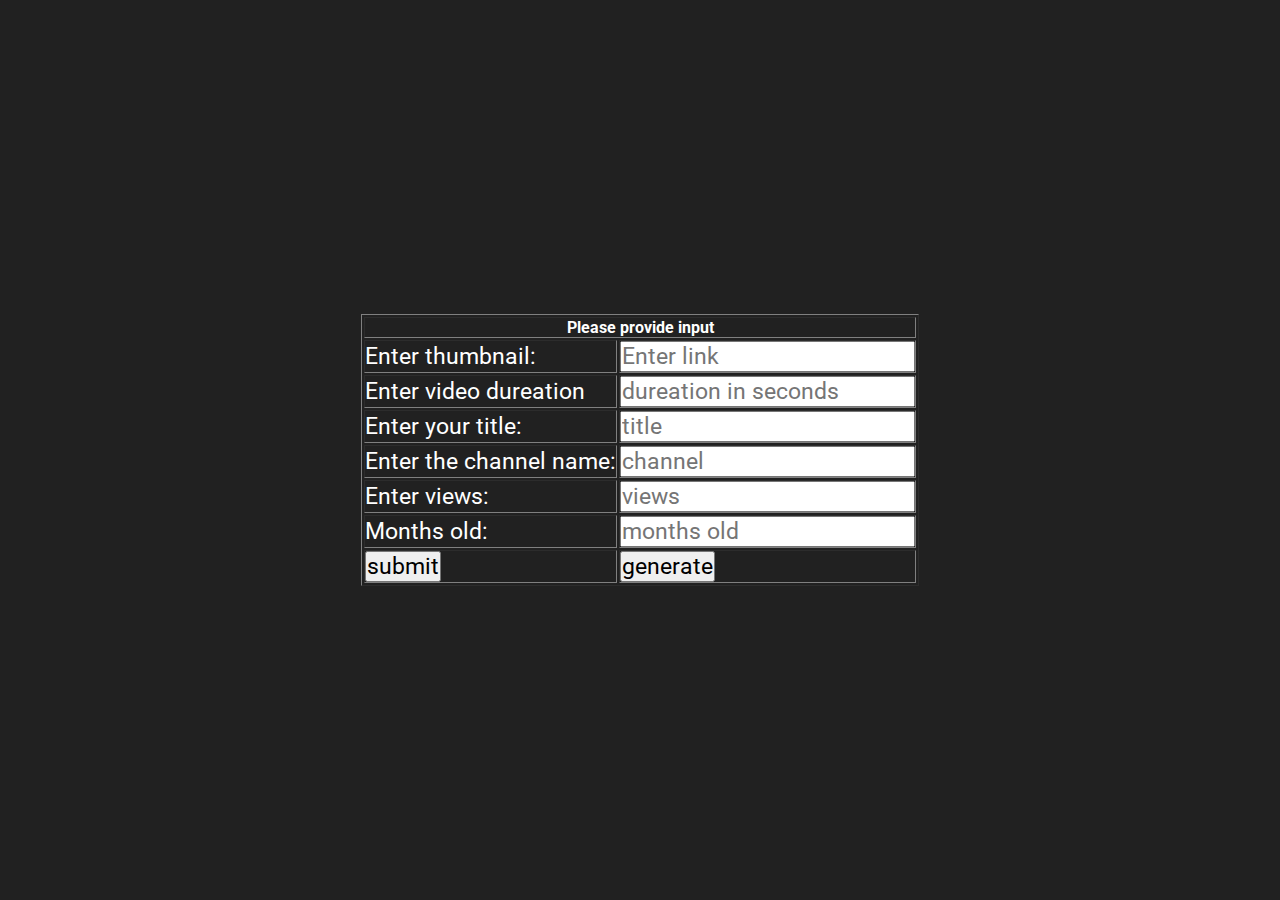
<file: index.html>
<!DOCTYPE html>
<html lang="en">
  <head>
    <meta charset="UTF-8" />
    <meta name="viewport" content="width=device-width, initial-scale=1.0" />
    <title>Youtube</title>
    <link rel="stylesheet" href="style.css" />
  </head>
  <body>
    <table border="1">
      <form action="" method="post">
        <thead>
          <th colspan="3">Please provide input</th>
        </thead>
        <tbody>
          <tr>
            <td><label for="">Enter thumbnail:</label></td>
            <td colspan="3">
              <input
                type="text"
                name=""
                id="input_thumbnail"
                placeholder="Enter link"
              />
            </td>
          </tr>
          <tr>
            <td><label for="">Enter video dureation</label></td>
            <td>
              <input
                type="text"
                name="input_duer"
                id="input_dur"
                placeholder="dureation in seconds"
              />
            </td>
            <!-- <td><input type="number" name="input_sec" id="input_sec" placeholder="seconds"></td> -->
          </tr>
          <tr>
            <td><label for="input_title">Enter your title:</label></td>
            <td colspan="3">
              <input
                type="text"
                name="input_title"
                id="input_title"
                placeholder="title"
              />
            </td>
          </tr>
          <tr>
            <td><label for="input_channel">Enter the channel name:</label></td>
            <td colspan="3">
              <input
                type="text"
                name="input_channel"
                id="input_channel"
                placeholder="channel"
              />
            </td>
          </tr>
          <tr>
            <td><label for="input_views">Enter views:</label></td>
            <td colspan="3">
              <input
                type="number"
                name="input_views"
                id="input_views"
                placeholder="views"
              />
            </td>
          </tr>
          <tr>
            <td><label for="input_months">Months old:</label></td>
            <td>
              <input
                type="number"
                name="input_months"
                id="input_months"
                placeholder="months old"
              />
            </td>
          </tr>
          <tr>
            <td class="sub">
              <input type="button" value="submit" onclick="getInfo()" />
            </td>
            <td>
              <!-- <a href="thumbnail.html"> -->
              <input type="button" value="generate" onclick="handleGenerate()"/>
              <!-- </a> -->
            </td>
          </tr>
        </tbody>
      </form>
    </table>
    <script src="script.js"></script>
  </body>
</html>
</file>
<file: style.css>
@import url("https://fonts.googleapis.com/css2?family=Roboto:wght@100;400&display=swap");
* {
  margin: 0;
  padding: 0;
  box-sizing: border-box;
  font-family: "Roboto", sans-serif;
}

body {
  width: 100vw;
  height: 100vh;
  display: flex;
  justify-content: center;
  align-items: center;
  background-color: rgb(33, 33, 33);
  gap: 30px;
}

.container {
  width: 60vw;
  height: 140px;
  display: grid;
  grid-template-rows: 1fr;
  grid-template-columns: 0.5fr 2.6fr 11fr;
  padding: 8px;
  gap: 5px;
  border-radius: 10px;
  background-color: #6a6a6a76;
}

.dimension {
  width: 100%;
  height: 100%;
  grid-row: 1/2;
}
.sc_no {
  grid-column: 1/2;
  display: flex;
  justify-content: center;
  align-items: center;
}
#serial {
  color: rgb(92, 92, 92);
  font-size: 18px;
  font-weight: 550 !important;
}
.image {
  grid-column: 2/3;
  padding: 5px;
  position: relative;
}
.image img {
  object-fit: cover;
  object-position: 0 30%;
  width: 197.625px;
  height: 110.5px;
  border-radius: 15px;
}
#dureation {
  position: absolute;
  z-index: 1;
  bottom: 10px;
  right: 13px;
  min-width: 45px;
  height: 25px;
  background-color: rgb(0 0 0 / 57%);
  display: flex;
  align-items: center;
  justify-content: center;
  border-radius: 5px;
  color: white;
  font-size: 13px;
  font-weight: 600;
}
.about {
  grid-column: 3/4;
  padding-left: 10px;
}

#title {
  margin: 10px 0 20px -5px;
}
#title a {
  color: white;
  text-decoration: none;
}
.channel .color {
  color: #9c9c9c;
  font-size: 14px;
}
.channel .link {
  color: #9c9c9c;
  text-decoration: none;
}
table td {
  color: white;
  font-size: 23px;
}
table th {
  color: white;
}
input {
  font-size: 23px;
}
</file>
